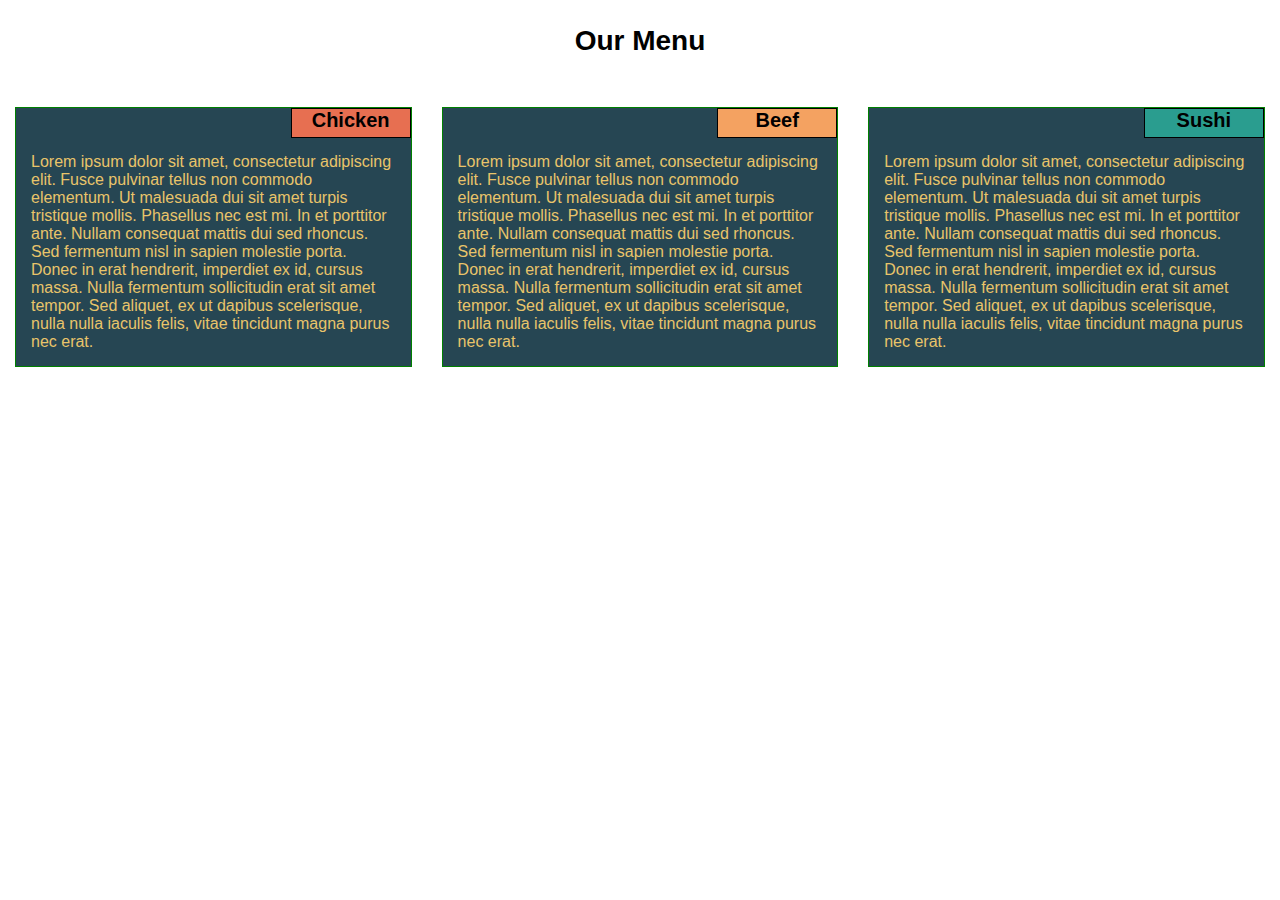
<file: module2_solution/index.html>
<!DOCTYPE html>
<html>
    <head>
        <meta charset="UTF-8">
        <meta name="viewport" content="width=device-width, initial-scale=1">
        <link rel="stylesheet" href="css/style.css">
    </head>
    <body>
        <h1>Our Menu</h1>
        <div class="col-lg-4 col-md-6">
        <section>
            <div>
                <h2>Chicken</h2>
            </div>
            <p>Lorem ipsum dolor sit amet, consectetur adipiscing elit. 
                Fusce pulvinar tellus non commodo elementum. Ut malesuada dui sit amet turpis tristique mollis. 
                Phasellus nec est mi. In et porttitor ante. Nullam consequat mattis dui sed rhoncus. Sed fermentum 
                nisl in sapien molestie porta. Donec in erat hendrerit, imperdiet ex id, cursus massa. Nulla 
                fermentum sollicitudin erat sit amet tempor. Sed aliquet, ex ut dapibus scelerisque, 
                nulla nulla iaculis felis, vitae tincidunt magna purus nec erat.</p>
        </section>
        </div>
        <div class="col-lg-4 col-md-6">
        <section>
            <div>
                 <h2>Beef</h2>
            </div>
            <p>Lorem ipsum dolor sit amet, consectetur adipiscing elit. Fusce pulvinar tellus non commodo 
                elementum. Ut malesuada dui sit amet turpis tristique mollis. Phasellus nec est mi. In et 
                porttitor ante. Nullam consequat mattis dui sed rhoncus. Sed fermentum nisl in sapien molestie 
                porta. Donec in erat hendrerit, imperdiet ex id, cursus massa. Nulla fermentum sollicitudin 
                erat sit amet tempor. Sed aliquet, ex ut dapibus scelerisque, 
                nulla nulla iaculis felis, vitae tincidunt magna purus nec erat.</p>
        </section>
        </div>
        <div class="col-lg-4 col-md-12">
        <section>
            <div>
                <h2>Sushi</h2>
            </div>
            <p>Lorem ipsum dolor sit amet, consectetur adipiscing elit. Fusce pulvinar tellus non commodo 
                elementum. Ut malesuada dui sit amet turpis tristique mollis. Phasellus nec est mi. In et 
                porttitor ante. Nullam consequat mattis dui sed rhoncus. Sed fermentum nisl in sapien molestie porta. 
                Donec in erat hendrerit, imperdiet ex id, cursus massa. Nulla fermentum sollicitudin 
                erat sit amet tempor. Sed aliquet, ex ut dapibus scelerisque, nulla nulla iaculis felis, 
                vitae tincidunt magna purus nec erat.</p>
        </section>
        </div>
    </body>
</html>
</file>
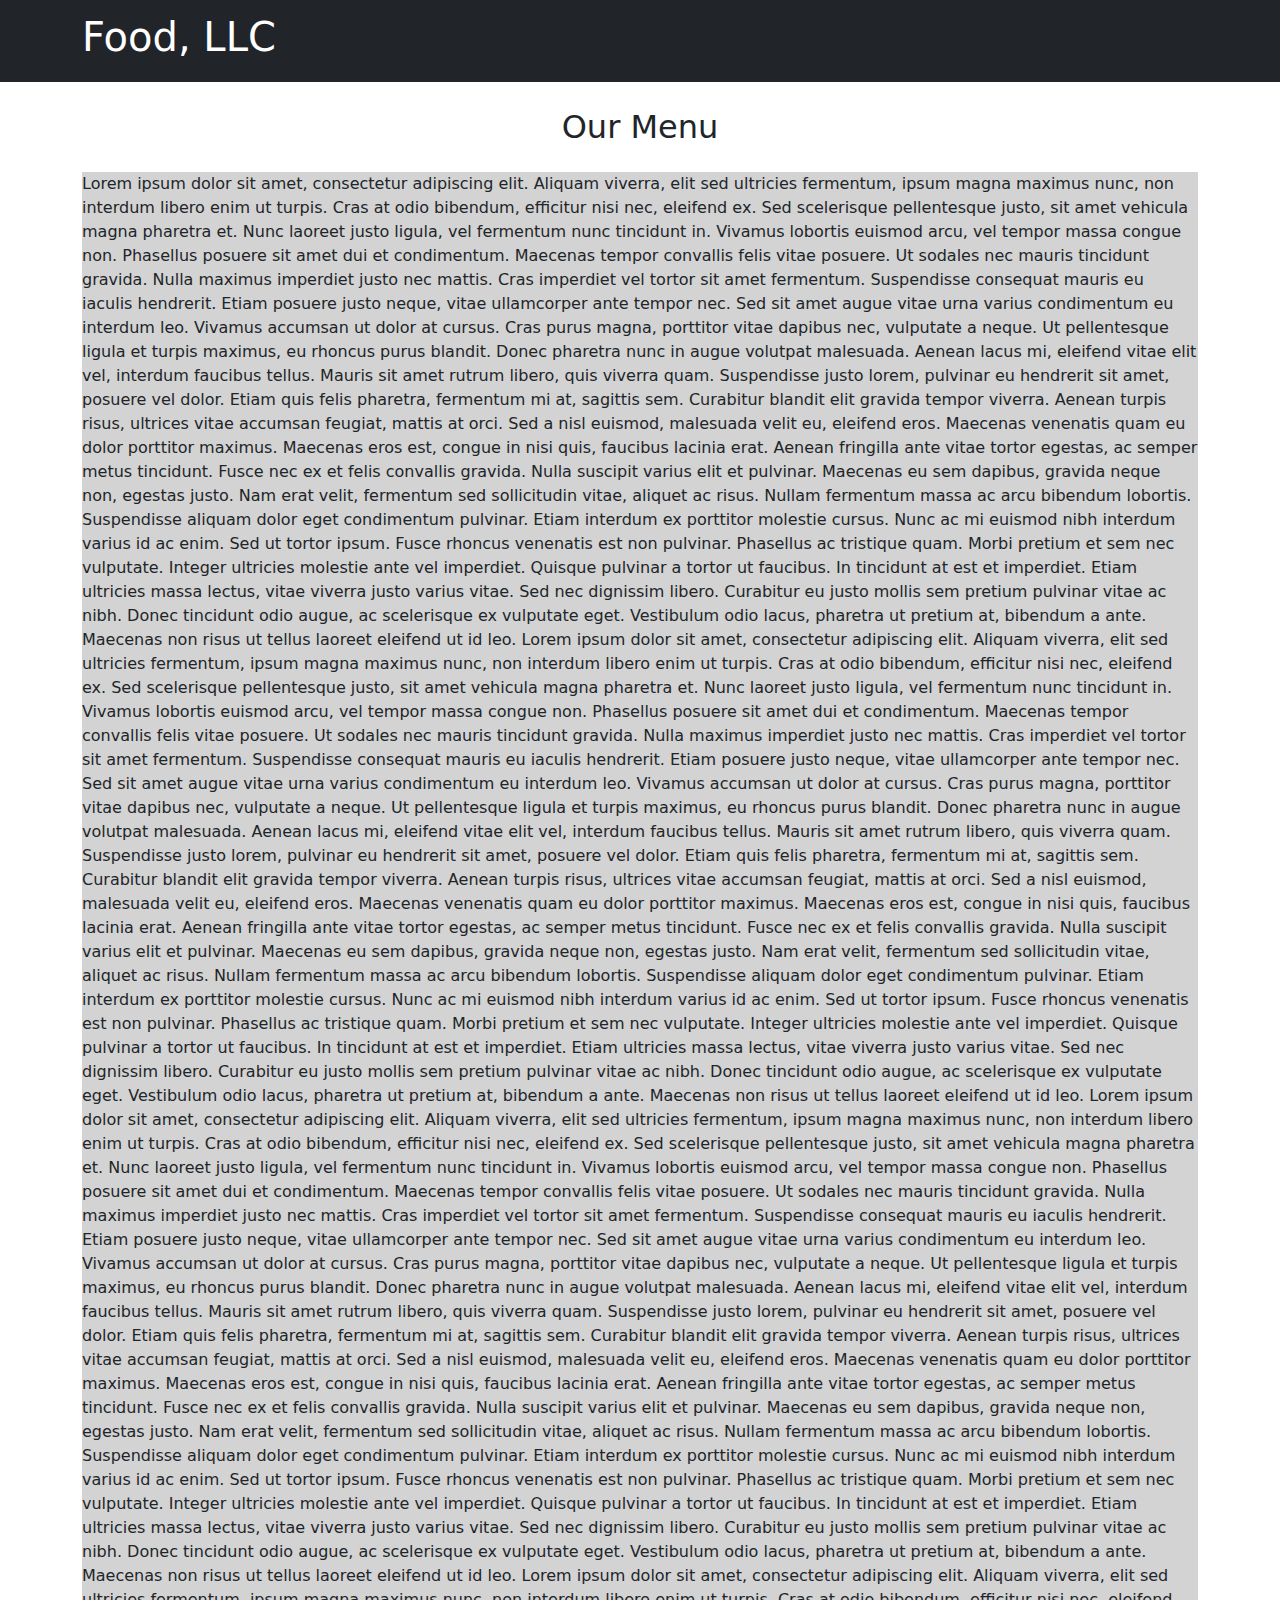
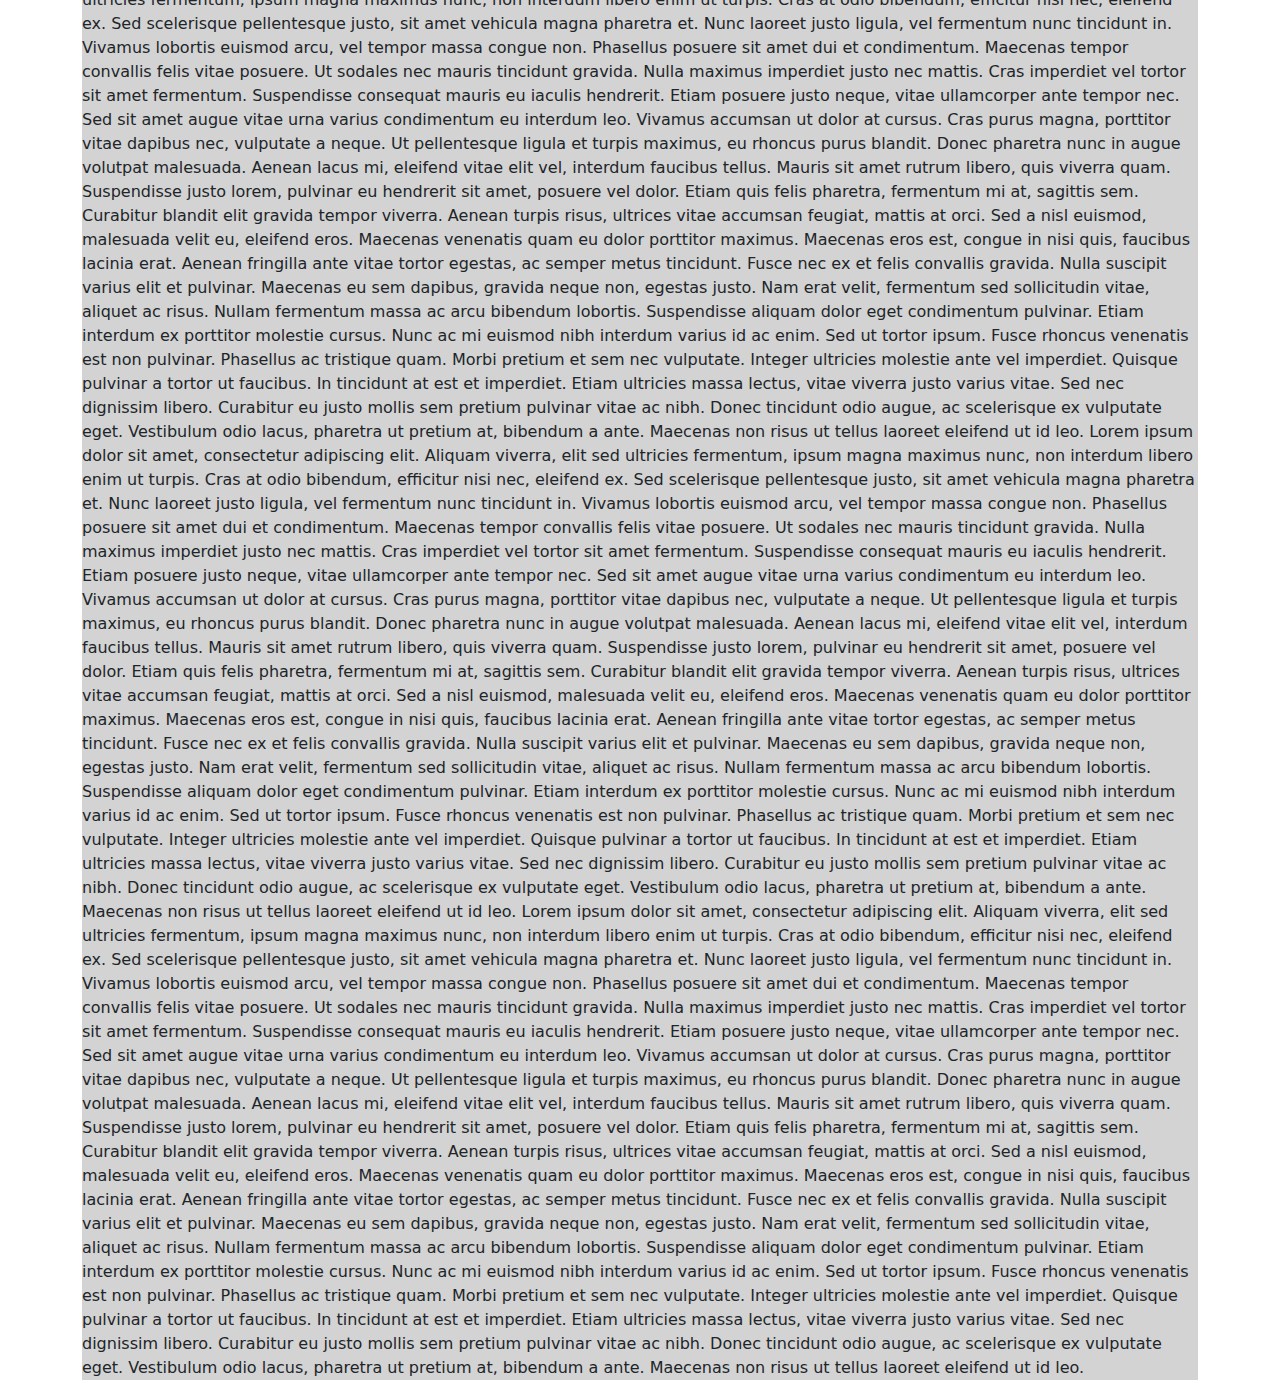
<file: module3_solution/index.html>
<!DOCTYPE html>
<html>

<head>
    <meta charset="utf-8">
    <meta http-equiv="X-UA-Compatible" content="IE=edge">
    <meta name="viewport" content="width=device-width, initial-scale=1">
    <title>Module3 Assignment Solution</title>
    <link rel="stylesheet" href="css/bootstrap.min.css">
    <link rel="stylesheet" href="css/style.css">
    <!-- using bootstrap 5.0, class names and some of the definitions are different, but the basic remains the same -->
</head>

<body>
    <nav id="header-nav" class="navbar navbar-dark bg-dark">
        <div class="container">
            <div class="navbar-brand">
                <h1>Food, LLC</h1>
            </div>
            <button type="button" class="navbar-toggler d-sm-none" data-bs-toggle="collapse" aria-controls="collapsable-nav"
                data-bs-target="#collapsable-nav" aria-expanded="false" aria-label="Toggle navigation">
                <span class="navbar-toggler-icon"></span>
            </button>
            <div id="collapsable-nav" class="collapse navbar-collapse">
                <ul class="navbar-nav me-auto mb-2 mb-lg-0 d-sm-none">
                    <li class="nav-item text-center"><a class="nav-link" href="#">Chicken</a></li>
                    <li class="nav-item text-center"><a class="nav-link" href="#">Beef</a></li>
                    <li class="nav-item text-center"><a class="nav-link" href="#">Sushi</a></li>
                </ul>
            </div>
        </div>
    </nav>
    <div id="page-header" class="container">
        <h2 class="text-center">Our Menu</h2>
    </div>
    <div id="main-content" class="container">
        <div class="row">
            <div class="col col-xs-12">
                <p id="big-text">Lorem ipsum dolor sit amet, consectetur adipiscing elit. Aliquam viverra, elit sed ultricies fermentum, 
                    ipsum magna maximus nunc, non interdum libero enim ut turpis. Cras at odio bibendum, efficitur nisi nec, eleifend ex. 
                    Sed scelerisque pellentesque justo, sit amet vehicula magna pharetra et. Nunc laoreet justo ligula, vel fermentum nunc 
                    tincidunt in. Vivamus lobortis euismod arcu, vel tempor massa congue non. Phasellus posuere sit amet dui et condimentum. 
                    Maecenas tempor convallis felis vitae posuere. Ut sodales nec mauris tincidunt gravida. Nulla maximus imperdiet justo nec 
                    mattis. Cras imperdiet vel tortor sit amet fermentum. Suspendisse consequat mauris eu iaculis hendrerit. Etiam posuere 
                    justo neque, vitae ullamcorper ante tempor nec. Sed sit amet augue vitae urna varius condimentum eu interdum leo. 
                    Vivamus accumsan ut dolor at cursus. Cras purus magna, porttitor vitae dapibus nec, vulputate a neque. 
                    Ut pellentesque ligula et turpis maximus, eu rhoncus purus blandit. Donec pharetra nunc in augue volutpat malesuada. 
                    Aenean lacus mi, eleifend vitae elit vel, interdum faucibus tellus. Mauris sit amet rutrum libero, quis viverra quam. 
                    Suspendisse justo lorem, pulvinar eu hendrerit sit amet, posuere vel dolor. Etiam quis felis pharetra, fermentum mi at, 
                    sagittis sem. Curabitur blandit elit gravida tempor viverra. Aenean turpis risus, ultrices vitae accumsan feugiat, 
                    mattis at orci. Sed a nisl euismod, malesuada velit eu, eleifend eros. Maecenas venenatis quam eu dolor porttitor maximus. 
                    Maecenas eros est, congue in nisi quis, faucibus lacinia erat. Aenean fringilla ante vitae tortor egestas, ac semper metus 
                    tincidunt. Fusce nec ex et felis convallis gravida. Nulla suscipit varius elit et pulvinar. Maecenas eu sem dapibus, 
                    gravida neque non, egestas justo. Nam erat velit, fermentum sed sollicitudin vitae, aliquet ac risus. Nullam fermentum 
                    massa ac arcu bibendum lobortis. Suspendisse aliquam dolor eget condimentum pulvinar. Etiam interdum ex porttitor 
                    molestie cursus. Nunc ac mi euismod nibh interdum varius id ac enim. Sed ut tortor ipsum. Fusce rhoncus venenatis 
                    est non pulvinar. Phasellus ac tristique quam. Morbi pretium et sem nec vulputate. Integer ultricies molestie ante 
                    vel imperdiet. Quisque pulvinar a tortor ut faucibus. In tincidunt at est et imperdiet. Etiam ultricies massa lectus, 
                    vitae viverra justo varius vitae. Sed nec dignissim libero. Curabitur eu justo mollis sem pretium pulvinar vitae ac nibh. 
                    Donec tincidunt odio augue, ac scelerisque ex vulputate eget. Vestibulum odio lacus, pharetra ut pretium at, 
                    bibendum a ante. Maecenas non risus ut tellus laoreet eleifend ut id leo. Lorem ipsum dolor sit amet, consectetur adipiscing elit. Aliquam viverra, elit sed ultricies fermentum, 
                    ipsum magna maximus nunc, non interdum libero enim ut turpis. Cras at odio bibendum, efficitur nisi nec, eleifend ex. 
                    Sed scelerisque pellentesque justo, sit amet vehicula magna pharetra et. Nunc laoreet justo ligula, vel fermentum nunc 
                    tincidunt in. Vivamus lobortis euismod arcu, vel tempor massa congue non. Phasellus posuere sit amet dui et condimentum. 
                    Maecenas tempor convallis felis vitae posuere. Ut sodales nec mauris tincidunt gravida. Nulla maximus imperdiet justo nec 
                    mattis. Cras imperdiet vel tortor sit amet fermentum. Suspendisse consequat mauris eu iaculis hendrerit. Etiam posuere 
                    justo neque, vitae ullamcorper ante tempor nec. Sed sit amet augue vitae urna varius condimentum eu interdum leo. 
                    Vivamus accumsan ut dolor at cursus. Cras purus magna, porttitor vitae dapibus nec, vulputate a neque. 
                    Ut pellentesque ligula et turpis maximus, eu rhoncus purus blandit. Donec pharetra nunc in augue volutpat malesuada. 
                    Aenean lacus mi, eleifend vitae elit vel, interdum faucibus tellus. Mauris sit amet rutrum libero, quis viverra quam. 
                    Suspendisse justo lorem, pulvinar eu hendrerit sit amet, posuere vel dolor. Etiam quis felis pharetra, fermentum mi at, 
                    sagittis sem. Curabitur blandit elit gravida tempor viverra. Aenean turpis risus, ultrices vitae accumsan feugiat, 
                    mattis at orci. Sed a nisl euismod, malesuada velit eu, eleifend eros. Maecenas venenatis quam eu dolor porttitor maximus. 
                    Maecenas eros est, congue in nisi quis, faucibus lacinia erat. Aenean fringilla ante vitae tortor egestas, ac semper metus 
                    tincidunt. Fusce nec ex et felis convallis gravida. Nulla suscipit varius elit et pulvinar. Maecenas eu sem dapibus, 
                    gravida neque non, egestas justo. Nam erat velit, fermentum sed sollicitudin vitae, aliquet ac risus. Nullam fermentum 
                    massa ac arcu bibendum lobortis. Suspendisse aliquam dolor eget condimentum pulvinar. Etiam interdum ex porttitor 
                    molestie cursus. Nunc ac mi euismod nibh interdum varius id ac enim. Sed ut tortor ipsum. Fusce rhoncus venenatis 
                    est non pulvinar. Phasellus ac tristique quam. Morbi pretium et sem nec vulputate. Integer ultricies molestie ante 
                    vel imperdiet. Quisque pulvinar a tortor ut faucibus. In tincidunt at est et imperdiet. Etiam ultricies massa lectus, 
                    vitae viverra justo varius vitae. Sed nec dignissim libero. Curabitur eu justo mollis sem pretium pulvinar vitae ac nibh. 
                    Donec tincidunt odio augue, ac scelerisque ex vulputate eget. Vestibulum odio lacus, pharetra ut pretium at, 
                    bibendum a ante. Maecenas non risus ut tellus laoreet eleifend ut id leo. Lorem ipsum dolor sit amet, consectetur adipiscing elit. Aliquam viverra, elit sed ultricies fermentum, 
                    ipsum magna maximus nunc, non interdum libero enim ut turpis. Cras at odio bibendum, efficitur nisi nec, eleifend ex. 
                    Sed scelerisque pellentesque justo, sit amet vehicula magna pharetra et. Nunc laoreet justo ligula, vel fermentum nunc 
                    tincidunt in. Vivamus lobortis euismod arcu, vel tempor massa congue non. Phasellus posuere sit amet dui et condimentum. 
                    Maecenas tempor convallis felis vitae posuere. Ut sodales nec mauris tincidunt gravida. Nulla maximus imperdiet justo nec 
                    mattis. Cras imperdiet vel tortor sit amet fermentum. Suspendisse consequat mauris eu iaculis hendrerit. Etiam posuere 
                    justo neque, vitae ullamcorper ante tempor nec. Sed sit amet augue vitae urna varius condimentum eu interdum leo. 
                    Vivamus accumsan ut dolor at cursus. Cras purus magna, porttitor vitae dapibus nec, vulputate a neque. 
                    Ut pellentesque ligula et turpis maximus, eu rhoncus purus blandit. Donec pharetra nunc in augue volutpat malesuada. 
                    Aenean lacus mi, eleifend vitae elit vel, interdum faucibus tellus. Mauris sit amet rutrum libero, quis viverra quam. 
                    Suspendisse justo lorem, pulvinar eu hendrerit sit amet, posuere vel dolor. Etiam quis felis pharetra, fermentum mi at, 
                    sagittis sem. Curabitur blandit elit gravida tempor viverra. Aenean turpis risus, ultrices vitae accumsan feugiat, 
                    mattis at orci. Sed a nisl euismod, malesuada velit eu, eleifend eros. Maecenas venenatis quam eu dolor porttitor maximus. 
                    Maecenas eros est, congue in nisi quis, faucibus lacinia erat. Aenean fringilla ante vitae tortor egestas, ac semper metus 
                    tincidunt. Fusce nec ex et felis convallis gravida. Nulla suscipit varius elit et pulvinar. Maecenas eu sem dapibus, 
                    gravida neque non, egestas justo. Nam erat velit, fermentum sed sollicitudin vitae, aliquet ac risus. Nullam fermentum 
                    massa ac arcu bibendum lobortis. Suspendisse aliquam dolor eget condimentum pulvinar. Etiam interdum ex porttitor 
                    molestie cursus. Nunc ac mi euismod nibh interdum varius id ac enim. Sed ut tortor ipsum. Fusce rhoncus venenatis 
                    est non pulvinar. Phasellus ac tristique quam. Morbi pretium et sem nec vulputate. Integer ultricies molestie ante 
                    vel imperdiet. Quisque pulvinar a tortor ut faucibus. In tincidunt at est et imperdiet. Etiam ultricies massa lectus, 
                    vitae viverra justo varius vitae. Sed nec dignissim libero. Curabitur eu justo mollis sem pretium pulvinar vitae ac nibh. 
                    Donec tincidunt odio augue, ac scelerisque ex vulputate eget. Vestibulum odio lacus, pharetra ut pretium at, 
                    bibendum a ante. Maecenas non risus ut tellus laoreet eleifend ut id leo. Lorem ipsum dolor sit amet, consectetur adipiscing elit. Aliquam viverra, elit sed ultricies fermentum, 
                    ipsum magna maximus nunc, non interdum libero enim ut turpis. Cras at odio bibendum, efficitur nisi nec, eleifend ex. 
                    Sed scelerisque pellentesque justo, sit amet vehicula magna pharetra et. Nunc laoreet justo ligula, vel fermentum nunc 
                    tincidunt in. Vivamus lobortis euismod arcu, vel tempor massa congue non. Phasellus posuere sit amet dui et condimentum. 
                    Maecenas tempor convallis felis vitae posuere. Ut sodales nec mauris tincidunt gravida. Nulla maximus imperdiet justo nec 
                    mattis. Cras imperdiet vel tortor sit amet fermentum. Suspendisse consequat mauris eu iaculis hendrerit. Etiam posuere 
                    justo neque, vitae ullamcorper ante tempor nec. Sed sit amet augue vitae urna varius condimentum eu interdum leo. 
                    Vivamus accumsan ut dolor at cursus. Cras purus magna, porttitor vitae dapibus nec, vulputate a neque. 
                    Ut pellentesque ligula et turpis maximus, eu rhoncus purus blandit. Donec pharetra nunc in augue volutpat malesuada. 
                    Aenean lacus mi, eleifend vitae elit vel, interdum faucibus tellus. Mauris sit amet rutrum libero, quis viverra quam. 
                    Suspendisse justo lorem, pulvinar eu hendrerit sit amet, posuere vel dolor. Etiam quis felis pharetra, fermentum mi at, 
                    sagittis sem. Curabitur blandit elit gravida tempor viverra. Aenean turpis risus, ultrices vitae accumsan feugiat, 
                    mattis at orci. Sed a nisl euismod, malesuada velit eu, eleifend eros. Maecenas venenatis quam eu dolor porttitor maximus. 
                    Maecenas eros est, congue in nisi quis, faucibus lacinia erat. Aenean fringilla ante vitae tortor egestas, ac semper metus 
                    tincidunt. Fusce nec ex et felis convallis gravida. Nulla suscipit varius elit et pulvinar. Maecenas eu sem dapibus, 
                    gravida neque non, egestas justo. Nam erat velit, fermentum sed sollicitudin vitae, aliquet ac risus. Nullam fermentum 
                    massa ac arcu bibendum lobortis. Suspendisse aliquam dolor eget condimentum pulvinar. Etiam interdum ex porttitor 
                    molestie cursus. Nunc ac mi euismod nibh interdum varius id ac enim. Sed ut tortor ipsum. Fusce rhoncus venenatis 
                    est non pulvinar. Phasellus ac tristique quam. Morbi pretium et sem nec vulputate. Integer ultricies molestie ante 
                    vel imperdiet. Quisque pulvinar a tortor ut faucibus. In tincidunt at est et imperdiet. Etiam ultricies massa lectus, 
                    vitae viverra justo varius vitae. Sed nec dignissim libero. Curabitur eu justo mollis sem pretium pulvinar vitae ac nibh. 
                    Donec tincidunt odio augue, ac scelerisque ex vulputate eget. Vestibulum odio lacus, pharetra ut pretium at, 
                    bibendum a ante. Maecenas non risus ut tellus laoreet eleifend ut id leo. Lorem ipsum dolor sit amet, consectetur adipiscing elit. Aliquam viverra, elit sed ultricies fermentum, 
                    ipsum magna maximus nunc, non interdum libero enim ut turpis. Cras at odio bibendum, efficitur nisi nec, eleifend ex. 
                    Sed scelerisque pellentesque justo, sit amet vehicula magna pharetra et. Nunc laoreet justo ligula, vel fermentum nunc 
                    tincidunt in. Vivamus lobortis euismod arcu, vel tempor massa congue non. Phasellus posuere sit amet dui et condimentum. 
                    Maecenas tempor convallis felis vitae posuere. Ut sodales nec mauris tincidunt gravida. Nulla maximus imperdiet justo nec 
                    mattis. Cras imperdiet vel tortor sit amet fermentum. Suspendisse consequat mauris eu iaculis hendrerit. Etiam posuere 
                    justo neque, vitae ullamcorper ante tempor nec. Sed sit amet augue vitae urna varius condimentum eu interdum leo. 
                    Vivamus accumsan ut dolor at cursus. Cras purus magna, porttitor vitae dapibus nec, vulputate a neque. 
                    Ut pellentesque ligula et turpis maximus, eu rhoncus purus blandit. Donec pharetra nunc in augue volutpat malesuada. 
                    Aenean lacus mi, eleifend vitae elit vel, interdum faucibus tellus. Mauris sit amet rutrum libero, quis viverra quam. 
                    Suspendisse justo lorem, pulvinar eu hendrerit sit amet, posuere vel dolor. Etiam quis felis pharetra, fermentum mi at, 
                    sagittis sem. Curabitur blandit elit gravida tempor viverra. Aenean turpis risus, ultrices vitae accumsan feugiat, 
                    mattis at orci. Sed a nisl euismod, malesuada velit eu, eleifend eros. Maecenas venenatis quam eu dolor porttitor maximus. 
                    Maecenas eros est, congue in nisi quis, faucibus lacinia erat. Aenean fringilla ante vitae tortor egestas, ac semper metus 
                    tincidunt. Fusce nec ex et felis convallis gravida. Nulla suscipit varius elit et pulvinar. Maecenas eu sem dapibus, 
                    gravida neque non, egestas justo. Nam erat velit, fermentum sed sollicitudin vitae, aliquet ac risus. Nullam fermentum 
                    massa ac arcu bibendum lobortis. Suspendisse aliquam dolor eget condimentum pulvinar. Etiam interdum ex porttitor 
                    molestie cursus. Nunc ac mi euismod nibh interdum varius id ac enim. Sed ut tortor ipsum. Fusce rhoncus venenatis 
                    est non pulvinar. Phasellus ac tristique quam. Morbi pretium et sem nec vulputate. Integer ultricies molestie ante 
                    vel imperdiet. Quisque pulvinar a tortor ut faucibus. In tincidunt at est et imperdiet. Etiam ultricies massa lectus, 
                    vitae viverra justo varius vitae. Sed nec dignissim libero. Curabitur eu justo mollis sem pretium pulvinar vitae ac nibh. 
                    Donec tincidunt odio augue, ac scelerisque ex vulputate eget. Vestibulum odio lacus, pharetra ut pretium at, 
                    bibendum a ante. Maecenas non risus ut tellus laoreet eleifend ut id leo. Lorem ipsum dolor sit amet, consectetur adipiscing elit. Aliquam viverra, elit sed ultricies fermentum, 
                    ipsum magna maximus nunc, non interdum libero enim ut turpis. Cras at odio bibendum, efficitur nisi nec, eleifend ex. 
                    Sed scelerisque pellentesque justo, sit amet vehicula magna pharetra et. Nunc laoreet justo ligula, vel fermentum nunc 
                    tincidunt in. Vivamus lobortis euismod arcu, vel tempor massa congue non. Phasellus posuere sit amet dui et condimentum. 
                    Maecenas tempor convallis felis vitae posuere. Ut sodales nec mauris tincidunt gravida. Nulla maximus imperdiet justo nec 
                    mattis. Cras imperdiet vel tortor sit amet fermentum. Suspendisse consequat mauris eu iaculis hendrerit. Etiam posuere 
                    justo neque, vitae ullamcorper ante tempor nec. Sed sit amet augue vitae urna varius condimentum eu interdum leo. 
                    Vivamus accumsan ut dolor at cursus. Cras purus magna, porttitor vitae dapibus nec, vulputate a neque. 
                    Ut pellentesque ligula et turpis maximus, eu rhoncus purus blandit. Donec pharetra nunc in augue volutpat malesuada. 
                    Aenean lacus mi, eleifend vitae elit vel, interdum faucibus tellus. Mauris sit amet rutrum libero, quis viverra quam. 
                    Suspendisse justo lorem, pulvinar eu hendrerit sit amet, posuere vel dolor. Etiam quis felis pharetra, fermentum mi at, 
                    sagittis sem. Curabitur blandit elit gravida tempor viverra. Aenean turpis risus, ultrices vitae accumsan feugiat, 
                    mattis at orci. Sed a nisl euismod, malesuada velit eu, eleifend eros. Maecenas venenatis quam eu dolor porttitor maximus. 
                    Maecenas eros est, congue in nisi quis, faucibus lacinia erat. Aenean fringilla ante vitae tortor egestas, ac semper metus 
                    tincidunt. Fusce nec ex et felis convallis gravida. Nulla suscipit varius elit et pulvinar. Maecenas eu sem dapibus, 
                    gravida neque non, egestas justo. Nam erat velit, fermentum sed sollicitudin vitae, aliquet ac risus. Nullam fermentum 
                    massa ac arcu bibendum lobortis. Suspendisse aliquam dolor eget condimentum pulvinar. Etiam interdum ex porttitor 
                    molestie cursus. Nunc ac mi euismod nibh interdum varius id ac enim. Sed ut tortor ipsum. Fusce rhoncus venenatis 
                    est non pulvinar. Phasellus ac tristique quam. Morbi pretium et sem nec vulputate. Integer ultricies molestie ante 
                    vel imperdiet. Quisque pulvinar a tortor ut faucibus. In tincidunt at est et imperdiet. Etiam ultricies massa lectus, 
                    vitae viverra justo varius vitae. Sed nec dignissim libero. Curabitur eu justo mollis sem pretium pulvinar vitae ac nibh. 
                    Donec tincidunt odio augue, ac scelerisque ex vulputate eget. Vestibulum odio lacus, pharetra ut pretium at, 
                    bibendum a ante. Maecenas non risus ut tellus laoreet eleifend ut id leo.</p>
            </div>
        </div>
    </div>
    <script src="js/bootstrap.bundle.min.js"></script>
</body>

</html>
</file>
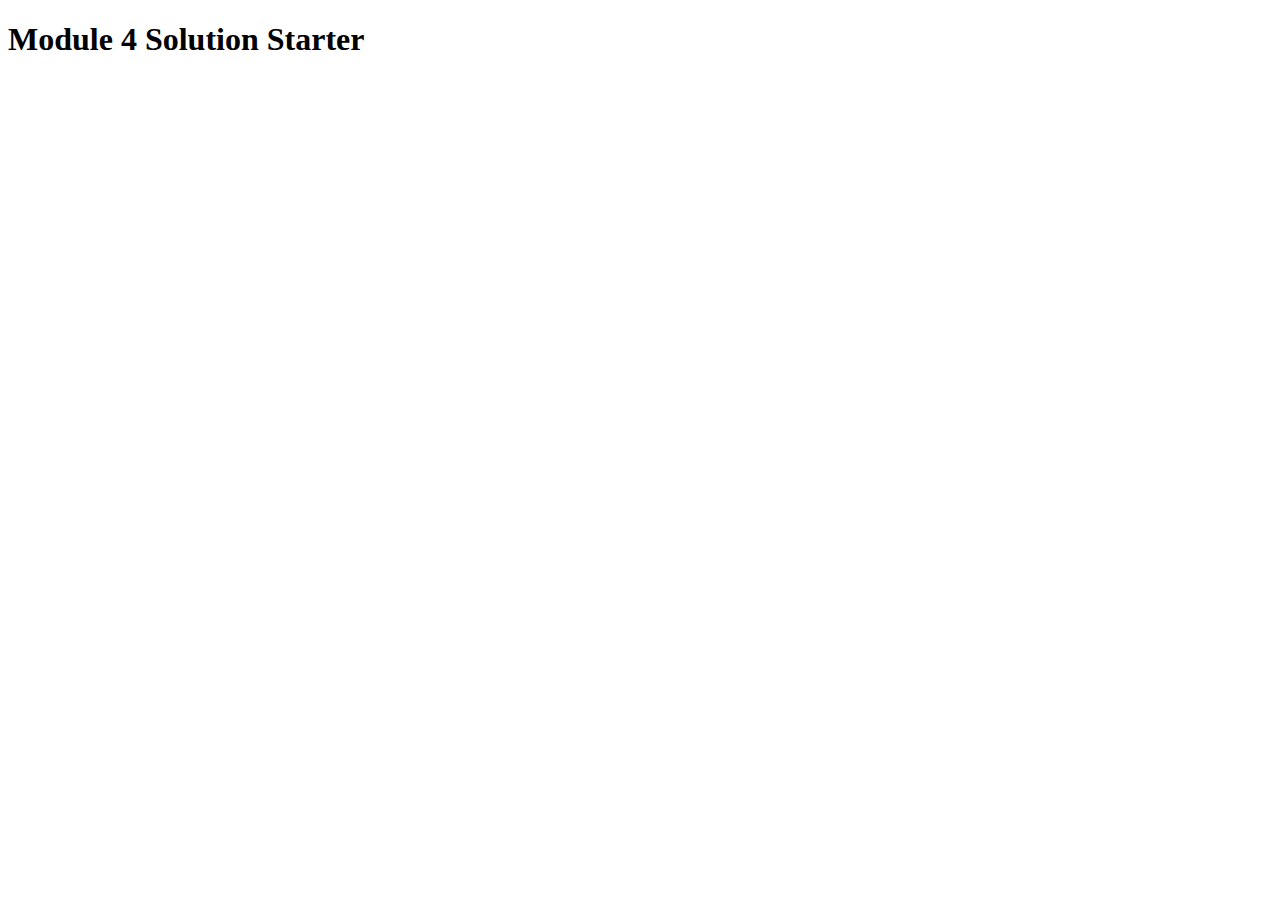
<file: module4_solution/index.html>
<!DOCTYPE html>
<html>
<head>
  <meta charset="utf-8">
  <title>Module 4 Solution Starter</title>
  <script>
    var names = []; // DO NOT REMOVE
  </script>
  <script src="js/SpeakHello.js"></script>
  <script src="js/SpeakGoodBye.js"></script>
  <script src="js/script.js"></script>
</head>
<body>
  <h1>Module 4 Solution Starter</h1>
</body>
</html>
</file>
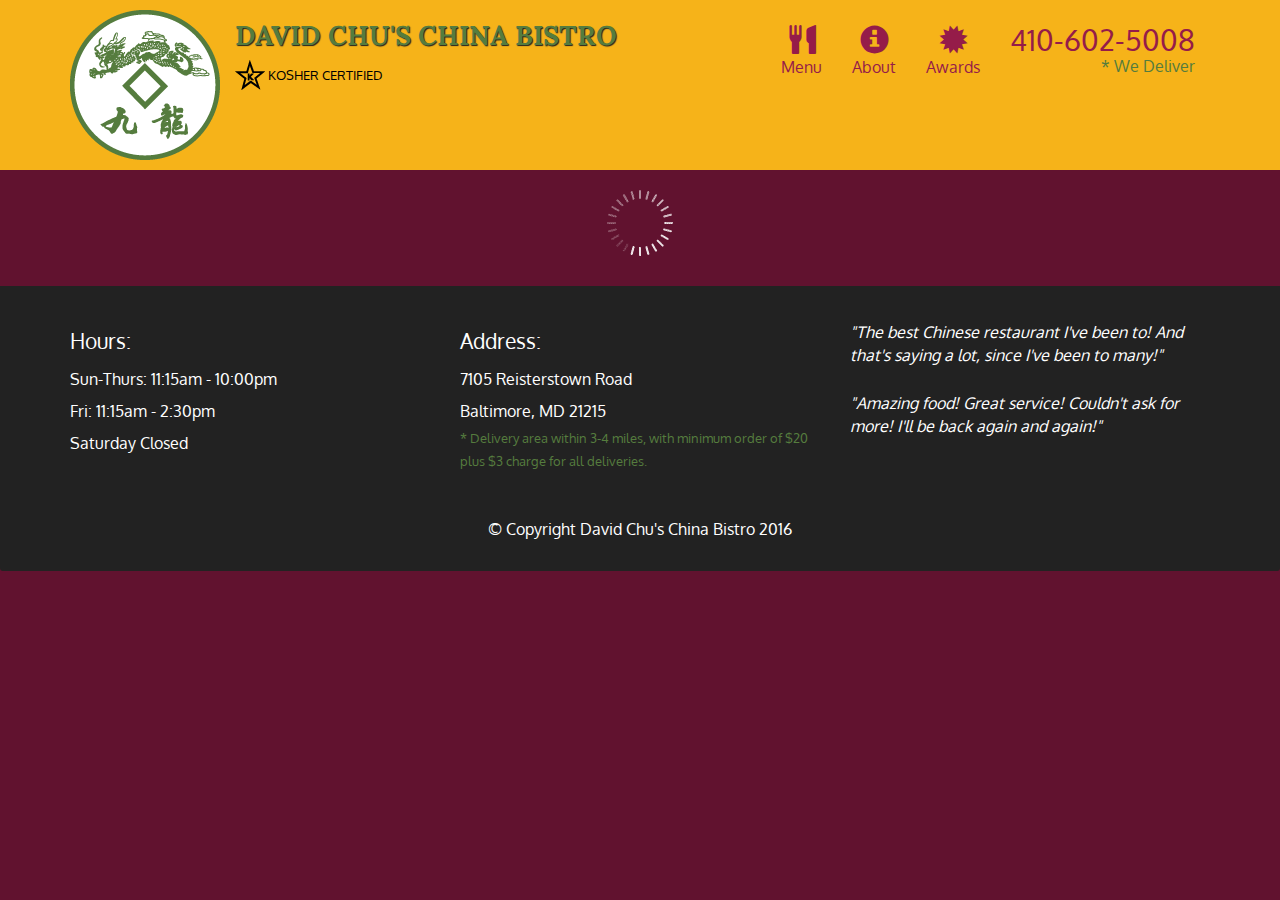
<file: module5_solution/index.html>
<!doctype html>
<html lang="en">
  <head>
    <meta charset="utf-8">
    <meta http-equiv="X-UA-Compatible" content="IE=edge">
    <meta name="viewport" content="width=device-width, initial-scale=1">
    <title>David Chu's China Bistro</title>
    <link rel="stylesheet" href="css/bootstrap.min.css">
    <link rel="stylesheet" href="css/styles.css">
    <link href='https://fonts.googleapis.com/css?family=Oxygen:400,300,700' rel='stylesheet' type='text/css'>
    <link href='https://fonts.googleapis.com/css?family=Lora' rel='stylesheet' type='text/css'>
  </head>
<body>
  <header>
    <nav id="header-nav" class="navbar navbar-default">
      <div class="container">
        <div class="navbar-header">
          <a href="index.html" class="pull-left visible-md visible-lg">
            <div id="logo-img" alt="Logo image"></div>
          </a>

          <div class="navbar-brand">
            <a href="index.html"><h1>David Chu's China Bistro</h1></a>
            <p>
              <img src="images/star-k-logo.png" alt="Kosher certification">
              <span>Kosher Certified</span>
            </p>
          </div>

          <button id="navbarToggle" type="button" class="navbar-toggle collapsed" data-toggle="collapse" data-target="#collapsable-nav" aria-expanded="false">
            <span class="sr-only">Toggle navigation</span>
            <span class="icon-bar"></span>
            <span class="icon-bar"></span>
            <span class="icon-bar"></span>
          </button>
        </div>
        
        <div id="collapsable-nav" class="collapse navbar-collapse">
           <ul id="nav-list" class="nav navbar-nav navbar-right">
            <li id="navHomeButton" class="visible-xs active">
              <a href="index.html">
                <span class="glyphicon glyphicon-home"></span> Home</a>
            </li>
            <li id="navMenuButton">
              <a href="#" onclick="$dc.loadMenuCategories();">
                <span class="glyphicon glyphicon-cutlery"></span><br class="hidden-xs"> Menu</a>
            </li>
            <li>
              <a href="#">
                <span class="glyphicon glyphicon-info-sign"></span><br class="hidden-xs"> About</a>
            </li>
            <li>
              <a href="#">
                <span class="glyphicon glyphicon-certificate"></span><br class="hidden-xs"> Awards</a>
            </li>
            <li id="phone" class="hidden-xs">
              <a href="tel:410-602-5008">
                <span>410-602-5008</span></a><div>* We Deliver</div>
            </li>
          </ul><!-- #nav-list -->
        </div><!-- .collapse .navbar-collapse -->
      </div><!-- .container -->
    </nav><!-- #header-nav -->
  </header>

  <div id="call-btn" class="visible-xs">
    <a class="btn" href="tel:410-602-5008">
    <span class="glyphicon glyphicon-earphone"></span>
    410-602-5008
    </a>
  </div>
  <div id="xs-deliver" class="text-center visible-xs">* We Deliver</div>

  <div id="main-content" class="container"></div>

  <footer class="panel-footer">
    <div class="container">
      <div class="row">
        <section id="hours" class="col-sm-4">
          <span>Hours:</span><br>
          Sun-Thurs: 11:15am - 10:00pm<br>
          Fri: 11:15am - 2:30pm<br>
          Saturday Closed
          <hr class="visible-xs">
        </section>
        <section id="address" class="col-sm-4">
          <span>Address:</span><br>
          7105 Reisterstown Road<br>
          Baltimore, MD 21215
          <p>* Delivery area within 3-4 miles, with minimum order of $20 plus $3 charge for all deliveries.</p>
          <hr class="visible-xs">
        </section>
        <section id="testimonials" class="col-sm-4">
          <p>"The best Chinese restaurant I've been to! And that's saying a lot, since I've been to many!"</p>
          <p>"Amazing food! Great service! Couldn't ask for more! I'll be back again and again!"</p>
        </section>
      </div>
      <div class="text-center">&copy; Copyright David Chu's China Bistro 2016</div>
    </div>
  </footer>

  <!-- jQuery (Bootstrap JS plugins depend on it) -->
  <script src="js/jquery-2.1.4.min.js"></script>
  <script src="js/bootstrap.min.js"></script>
  <script src="js/ajax-utils.js"></script>
  <script src="js/script.js"></script>
</body>
</html>
</file>
<file: module2_solution/css/style.css>
* {
    box-sizing: border-box;
    margin: 0px;
    padding: 0px;
}

h1 {
    margin: 25px 0px 35px 0px;
    text-align: center;
    font-size: 1.75em;
    font-family: Impact, Haettenschweiler, 'Arial Narrow Bold', sans-serif
}

p {
    color: #E9C46A;
    font-family: 'Lucida Sans', 'Lucida Sans Regular', 'Lucida Grande', 'Lucida Sans Unicode', Geneva, Verdana, sans-serif;
}

h2 {
    position: absolute;
    width: 120px;
    height: 30px;
    top: 0px;
    right: 0px;
    border: 1px solid black;
    text-align: center;
    font-size: 1.25em;
    font-family: Verdana, Geneva, Tahoma, sans-serif;
}

div:nth-child(1) h2 {
    background-color: #2A9D8F;
}

div:nth-child(2) h2 {
    background-color: #E76F51;
}

div:nth-child(3) h2 {
    background-color: #F4A261;
}

section {
    border: 1px solid green;
    padding: 45px 15px 15px 15px;
    position: relative;
    background-color: #264653;
}

body > div {
    padding: 15px;
}

@media (min-width: 992px) {
    .col-lg-4 {
      float: left;
      width: 33.33%;
    }
  }

@media (min-width: 768px) and (max-width: 991px) {
  .col-md-6, .col-md-12 {
    float: left;
  }
  .col-md-6 {
    width: 50%;
  }
  .col-md-12 {
    width: 100%;
  }
}
</file>
<file: module3_solution/css/style.css>
#collapsable-nav {
    background-color:darkorange;
    margin-left:-22px;
    margin-right:-22px;
}

#page-header {
    margin-top: 2vw;
    margin-bottom :2vw;
}

#big-text {
    background-color: lightgrey;
}
/*
@media (max-width: 575px) {
    .col-xs-12 {
        margin-left: 20px;
        margin-right: 20px;
    }
}
*/
</file>
<file: module5_solution/css/styles.css>
body {
  font-size: 16px;
  color: #fff;
  background-color: #61122f;
  font-family: 'Oxygen', sans-serif;
}

/** HEADER **/
#header-nav {
  background-color: #f6b319;
  border-radius: 0;
  border: 0;
}

#logo-img {
  background: url('../images/restaurant-logo_large.png') no-repeat;
  width: 150px;
  height: 150px;
  margin: 10px 15px 10px 0;
}

.navbar-brand {
  padding-top: 25px;
}
.navbar-brand h1 { /* Restaurant name */
  font-family: 'Lora', serif;
  color: #557c3e;
  font-size: 1.5em;
  text-transform: uppercase;
  font-weight: bold;
  text-shadow: 1px 1px 1px #222;
  margin-top: 0;
  margin-bottom: 0;
  line-height: .75;
}
.navbar-brand a:hover, .navbar-brand a:focus {
  text-decoration: none;
}
.navbar-brand p { /* Kosher cert */
  color: #000;
  text-transform: uppercase;
  font-size: .7em;
  margin-top: 15px;
}
.navbar-brand p span { /* Star-K */
  vertical-align: middle;
}

#nav-list {
  margin-top: 10px;
}
#nav-list a {
  color: #951C49;
  text-align: center;
}
#nav-list a:hover {
  background: #E7E7E7;
}
#nav-list a span {
  font-size: 1.8em;
}

#phone {
  margin-top: 5px;
}
#phone a { /* Phone number */
  text-align: right;
  padding-bottom: 0;
}
#phone div { /* We Deliver */
  color: #557c3e;
  text-align: right;
  padding-right: 15px;
}

.navbar-header button.navbar-toggle, .navbar-header .icon-bar {
  border: 1px solid #61122f;
}
.navbar-header button.navbar-toggle {
  clear: both;
  margin-top: -30px;
}
/* END HEADER */

/* FOOTER */
.panel-footer {
  margin-top: 30px;
  padding-top: 35px;
  padding-bottom: 30px;
  background-color: #222;
  border-top: 0;
}
.panel-footer div.row {
  margin-bottom: 35px;
}
#hours, #address {
  line-height: 2;
}
#hours > span, #address > span {
  font-size: 1.3em;
}
#address p {
  color: #557c3e;
  font-size: .8em;
  line-height: 1.8;
}
#testimonials {
  font-style: italic;
}
#testimonials p:nth-child(2) {
  margin-top: 25px;
}
/* END FOOTER */



/* HOME PAGE */
.container .jumbotron {
  box-shadow: 0 0 50px #3F0C1F;
  border: 2px solid #3F0C1F;
}

#menu-tile, #specials-tile, #map-tile {
  height: 250px;
  width: 100%;
  margin-bottom: 15px;
  position: relative;
  border: 2px solid #3F0C1F;
  overflow: hidden;
}
#menu-tile:hover, #specials-tile:hover, #map-tile:hover {
  box-shadow: 0 1px 5px 1px #cccccc;
}
#menu-tile {
  background: url('../images/menu-tile.jpg') no-repeat;
  background-position: center;
}
#specials-tile {
  background: url('../images/specials-tile.jpg') no-repeat;
  background-position: center;
}
#menu-tile span, #specials-tile span, #map-tile span {
  position: absolute;
  bottom: 0;
  right: 0;
  width: 100%;
  text-align: center;
  font-size: 1.6em;
  text-transform: uppercase;
  background-color: #000;
  color: #fff;
  opacity: .8;
}
/* END HOME PAGE */

/* MENU CATEGORIES PAGE */
.category-tile { 
  position: relative;
  border: 2px solid #3F0C1F;
  overflow: hidden;
  width: 200px;
  height: 200px;
  margin: 0 auto 15px;
}
.category-tile span {
  position: absolute;
  bottom: 0;
  right: 0;
  width: 100%;
  text-align: center;
  font-size: 1.2em;
  text-transform: uppercase;
  background-color: #000;
  color: #fff;
  opacity: .8;
}
.category-tile:hover {
  box-shadow: 0 1px 5px 1px #cccccc;
}

#menu-categories-title + div {
  margin-bottom: 50px;
}
/* END MENU CATEGORIES PAGE */

/* SINGLE CATEGORY PAGE */
.menu-item-tile {
  margin-bottom: 25px;
}
.menu-item-tile hr {
  width: 80%;
}
.menu-item-tile .menu-item-price {
  font-size: 1.1em;
  text-align: right;
  margin-top: -15px;
  margin-right: -15px;
}
.menu-item-tile .menu-item-price span {
  font-size: .6em;
}
.menu-item-photo {
  position: relative;
  border: 2px solid #3F0C1F; 
  overflow: hidden;
  padding: 0;
  margin-right: -15px;
  margin-left: auto;
  margin-bottom: 20px;
  max-width: 250px;
}
.menu-item-photo div {
  position: absolute;
  bottom: 0;
  right: 0;
  width: 80px;
  background-color: #557c3e;
  text-align: center;
}
.menu-item-description {
  padding-right: 30px;
}
h3.menu-item-title {
  margin: 0 0 10px;
}
.menu-item-details {
  font-size: .9em;
  font-style: italic;
}
/* END SINGLE CATEGORY PAGE */


/********** Large devices only **********/
@media (min-width: 1200px) {
  .container .jumbotron {
    background: url('../images/jumbotron_1200.jpg') no-repeat;
    height: 675px;
  }
}

/********** Medium devices only **********/
@media (min-width: 992px) and (max-width: 1199px) {
  /* Header */
  #logo-img {
    background: url('../images/restaurant-logo_medium.png') no-repeat;
    width: 100px;
    height: 100px;
    margin: 5px 5px 5px 0;
  }
  /* End Header */

  /* Home Page */
  .container .jumbotron {
    background: url('../images/jumbotron_992.jpg') no-repeat;
    height: 558px;
  }
  /* End Home Page */
}

/********** Small devices only **********/
@media (min-width: 768px) and (max-width: 991px) {
  /* Home Page */
  .container .jumbotron {
    background: url('../images/jumbotron_768.jpg') no-repeat;
    height: 432px;
  }
  /* End Home Page */
}

/********** Extra small devices only **********/
@media (max-width: 767px) {
  /* Header */
  .navbar-brand {
    padding-top: 10px;
    height: 80px;
  }
  .navbar-brand h1 { /* Restaurant name */
    padding-top: 10px;
    font-size: 5vw; /* 1vw = 1% of viewport width */
  }
  .navbar-brand p { /* Kosher cert */
    font-size: .6em;
    margin-top: 12px;
  }
  .navbar-brand p img { /* Star-K */
    height: 20px;
  }

  #collapsable-nav a { /* Collapsed nav menu text */
    font-size: 1.2em;
  }
  #collapsable-nav a span { /* Collapsed nav menu glyph */
    font-size: 1em;
    margin-right: 5px;
  }

  #call-btn > a {
    font-size: 1.5em;
    display: block;
    margin: 0 20px;
    padding: 10px;
    border: 2px solid #fff;
    background-color: #f6b319;
    color: #951c49;
  }
  #xs-deliver {
    margin-top: 5px;
    font-size: .7em;
    letter-spacing: .1em;
    text-transform: uppercase;
  }
  /* End Header */

  /* Footer */
  .panel-footer section {
    margin-bottom: 30px;
    text-align: center;
  }
  .panel-footer section:nth-child(3) {
    margin-bottom: 0; /* margin already exists on the whole row */
  }
  .panel-footer section hr {
    width: 50%;
  }
  /* End Footer */

  /* Home Page */
  .container .jumbotron {
    margin-top: 30px;
    padding: 0;
  }
  #menu-tile, #specials-tile {
    width: 360px;
    margin: 0 auto 15px;
  }

  .menu-item-photo {
    margin-right: auto;
  }
  .menu-item-tile .menu-item-price {
    text-align: center;
  }
  .menu-item-description {
    text-align: center;;
  }
}


/********** Super extra small devices Only :-) (e.g., iPhone 4) **********/
@media (max-width: 479px) {
  /* Header */
  .navbar-brand h1 { /* Restaurant name */
    padding-top: 5px;
    font-size: 6vw;
  }
  /* End Header */
  
  /* Home page */
  #menu-tile, #specials-tile {
    width: 280px;
    margin: 0 auto 15px;
  }

  .col-xxs-12 {
    position: relative;
    min-height: 1px;
    padding-right: 15px;
    padding-left: 15px;
    float: left;
    width: 100%;
  }
}
</file>
